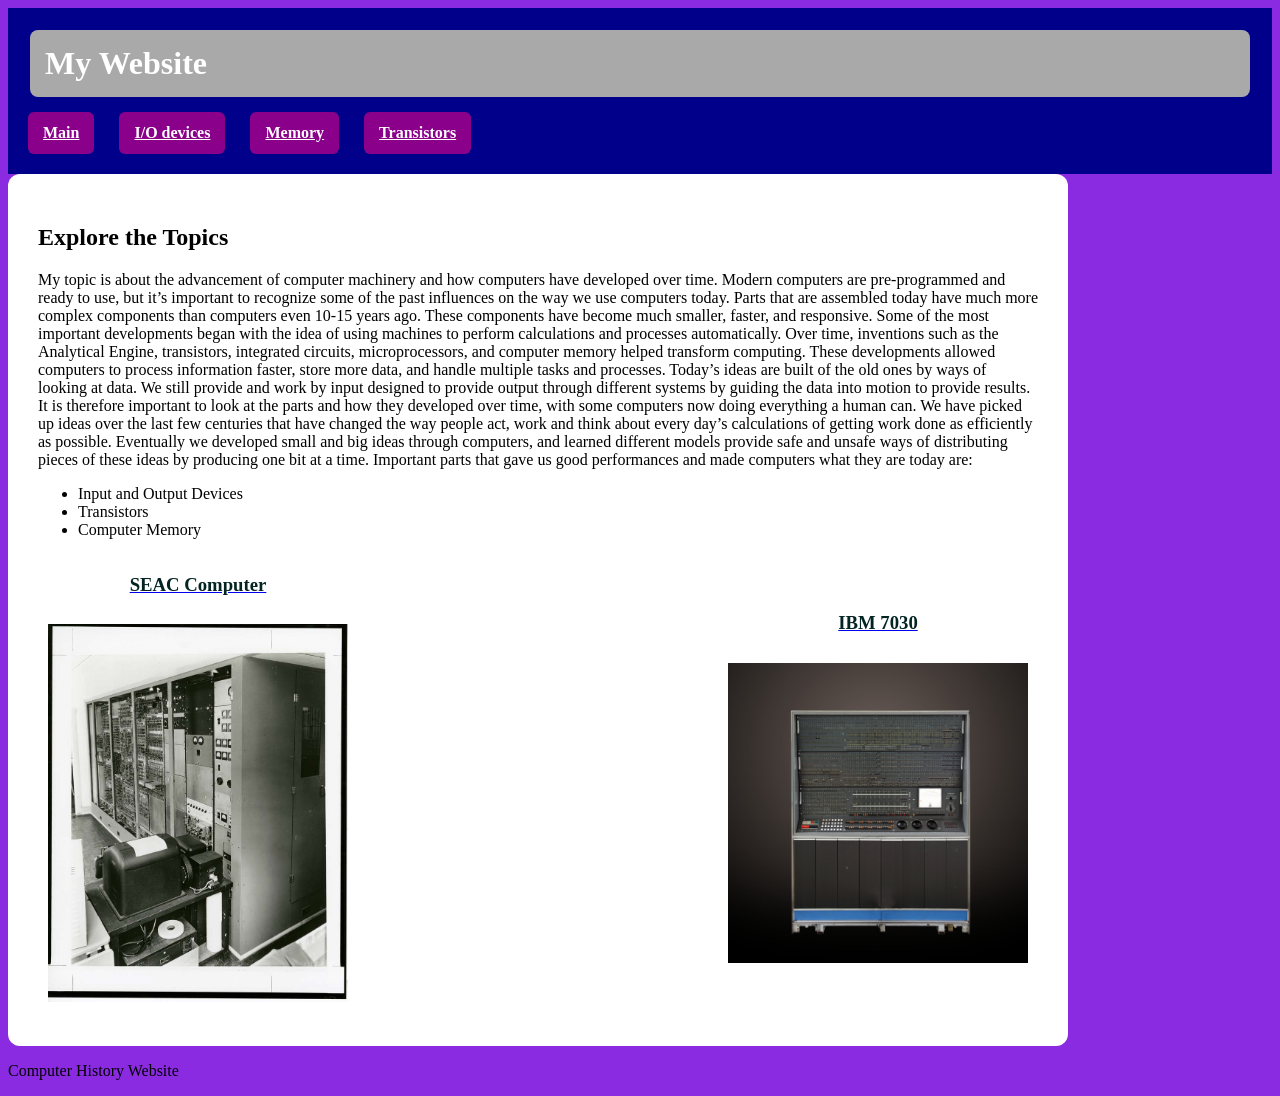
<file: index.html>
<!DOCTYPE html>
<html lang="en">
<head>
    <meta charset="UTF-8">
    <meta name="viewport" content="width=device-width, initial-scale=1.0">
    <title>Computers</title>
    <link rel = "stylesheet" href = "style.css">
</head>
<body>
    <header> 
    <h1>My Website</h1>
    <nav>
    <a href="index.html">Main </a>
    <a href="IOdevices.html">I/O devices</a>
    <a href="memory.html">Memory  </a>
    <a href="transistors.html">Transistors  </a>
  </nav>
  </header>
    
    <main>
        <h2>Explore the Topics</h2>
<p>My topic is about the advancement of computer machinery and
    how computers have developed over time.   Modern computers 
    are pre-programmed and ready to use, but it’s important to 
    recognize some of the past influences on the way we use 
    computers today.  Parts that are assembled today have much 
    more complex components than computers even 10-15 years ago. 
    These components have become much smaller, faster, and 
    responsive.  Some of the most important developments began 
    with the idea of using machines to perform calculations and 
    processes automatically. Over time, inventions such as the
    Analytical Engine, transistors, integrated circuits, 
    microprocessors, and computer memory helped transform 
    computing. These developments allowed computers to process
    information faster, store more data, and handle multiple 
    tasks and processes.  Today’s ideas are built of the old 
    ones by ways of looking at data. We still provide and work
    by input designed to provide output through different 
    systems by guiding the data into motion to provide results.
    It is therefore important to look at the parts and how 
    they developed over time, with some computers now doing
    everything a human can.  We have picked up ideas over 
    the last few centuries that have changed the way people 
    act, work and think about every day’s calculations of
    getting work done as efficiently as possible.  
    Eventually we developed small and big ideas through 
    computers, and learned different models provide safe 
    and unsafe ways of distributing pieces of these ideas 
    by producing one bit at a time.  Important parts that 
    gave us good performances and made computers what they
    are today are: </p>
    <ul>
        <li>Input and Output Devices</li>
        <li>Transistors</li>
        <li>Computer Memory</li>
        
    </ul><section class = "image-row"> 
    <a href = "https://en.wikipedia.org/wiki/SEAC_(computer)">
        <h3>SEAC Computer</h3>
    <img class = "computer-image"
    src = "images/seaccomputer.jpg"
    alt = "1950's computer">
    
    </a>
    <a href = "https://en.wikipedia.org/wiki/IBM_7030_Stretch">
        <h3>IBM 7030</h3>
    <img class = "computer-image"
    src = "images/Minicomputer.jpg"
    alt = "A supercomputer from 1960's">
    
    </a>
    </image-row>
    </section>
    </main>

    <footer>
        <p>Computer History Website</p>
    </footer>
    
</body>
</html>
</file>
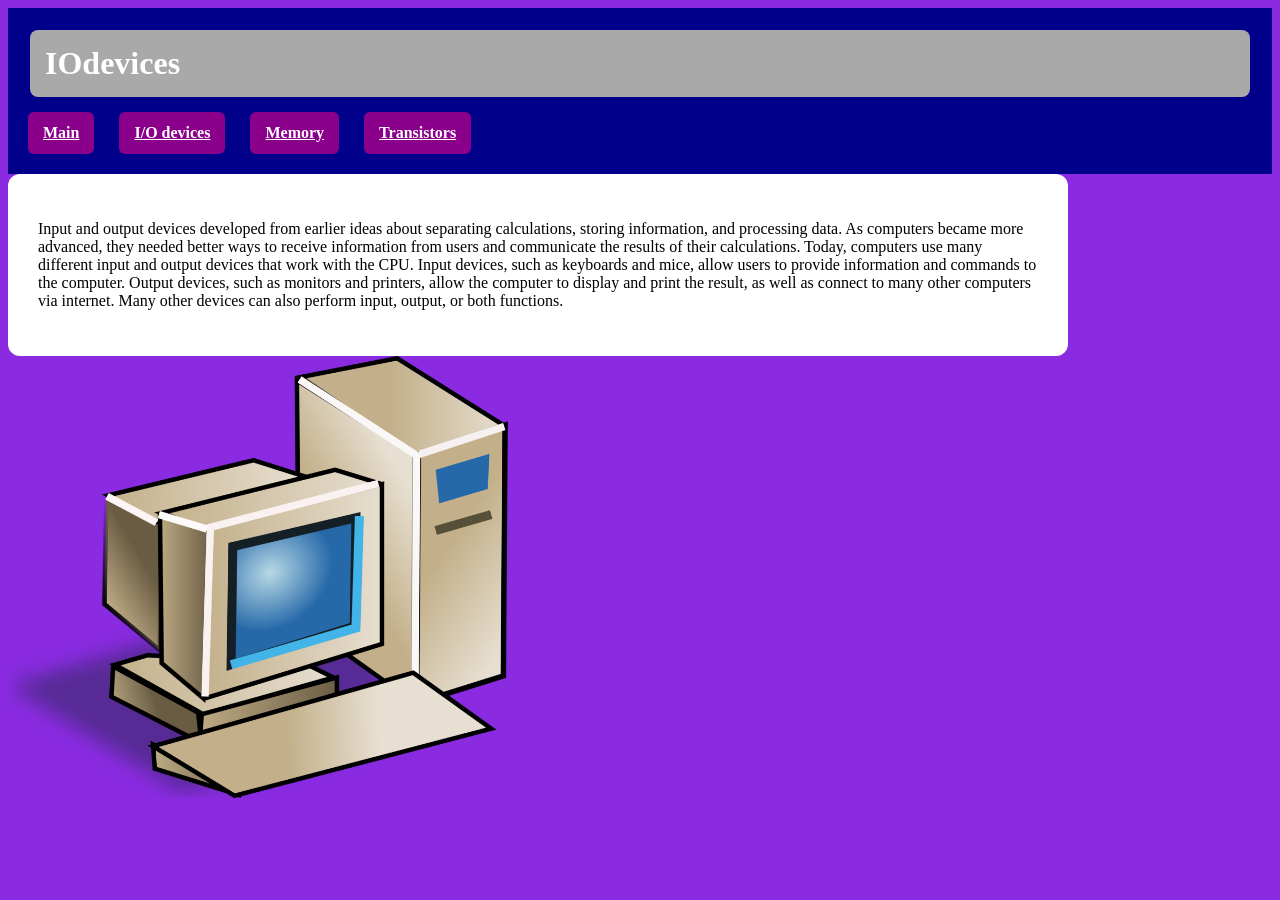
<file: IOdevices.html>
<!DOCTYPE html>
<html lang="en">
<head>
    <meta charset="UTF-8">
    <meta name="viewport" content="width=device-width, initial-scale=1.0">
    <title>IODevices</title>
    <link rel = "stylesheet" href = "style.css">
</head>
<body>
    <header> 
    <h1>IOdevices</h1>
    <nav>
    <a href="index.html">Main </a>
    <a href="IOdevices.html">I/O devices</a>
    <a href="memory.html">Memory  </a>
    <a href="transistors.html">Transistors  </a>
  </nav>
  </header>
  <main>
    <p>
    Input and output devices developed from earlier ideas about 
    separating calculations, storing information, and processing 
    data. As computers became more advanced, they needed better 
    ways to receive information from users and communicate the 
    results of their calculations.  Today, computers use many 
    different input and output devices that work with the CPU. 
    Input devices, such as keyboards and mice, allow users to 
    provide information and commands to the computer. Output 
    devices, such as monitors and printers, allow the computer to
    display and print the result, as well as connect to many 
    other computers via internet.  Many other devices can also 
    perform input, output, or both functions.

</p>
</main>
<img class = "computer-image2" 
src = "images/computer3.png"
alt = "">    
</body>
</html>
</file>
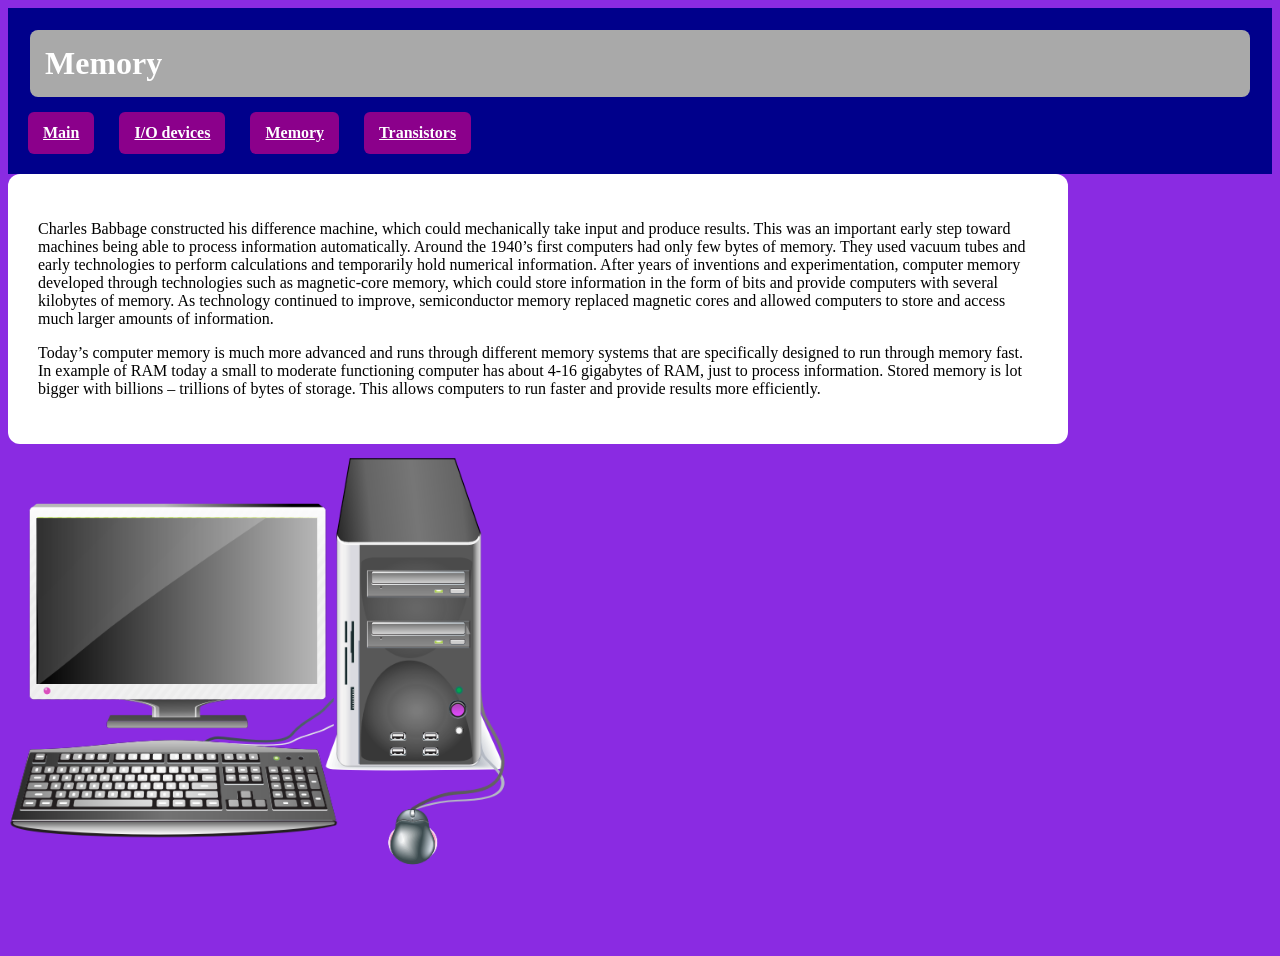
<file: memory.html>
<!DOCTYPE html>
<html lang="en">
<head>
    <meta charset="UTF-8">
    <meta name="viewport" content="width=device-width, initial-scale=1.0">
    <title>memory</title>
    <link rel = "stylesheet" href = "style.css">
</head>
<body>
    <header> 
    <h1>Memory</h1>
    <nav>
    <a href="index.html.html">Main </a>
    <a href="IOdevices.html">I/O devices</a>
    <a href="memory.html">Memory  </a>
    <a href="transistors.html">Transistors  </a>
  </nav>
  </header>
  <main>
    <p>
    Charles Babbage constructed his difference machine, which could
    mechanically take input and produce results.  This was an 
    important early step toward machines being able to process 
    information automatically.  Around the 1940’s first computers
    had only few bytes of memory.  They used vacuum tubes and 
    early technologies to perform calculations and 
    temporarily hold numerical information.
    After years of inventions and experimentation, computer memory 
    developed through technologies such as magnetic-core memory, which
    could store information in the form of bits and provide computers
    with several kilobytes of memory. As technology continued to 
    improve, semiconductor memory replaced magnetic cores and allowed
    computers to store and access much larger amounts of information.
    </p>
    <p>Today’s computer memory is much more advanced and runs through 
    different memory systems that are specifically designed to run 
    through memory fast.  In example of RAM today a small to moderate 
    functioning computer has about 4-16 gigabytes of RAM, just to 
    process information.  Stored memory is lot bigger with billions – 
    trillions of bytes of storage. This allows computers to run faster 
    and provide results more efficiently.</p>
    </main>

    <img class = "computer-image2"
    src = "images/computer1.png"
    alt = "">
    
</body>
</html>
</file>
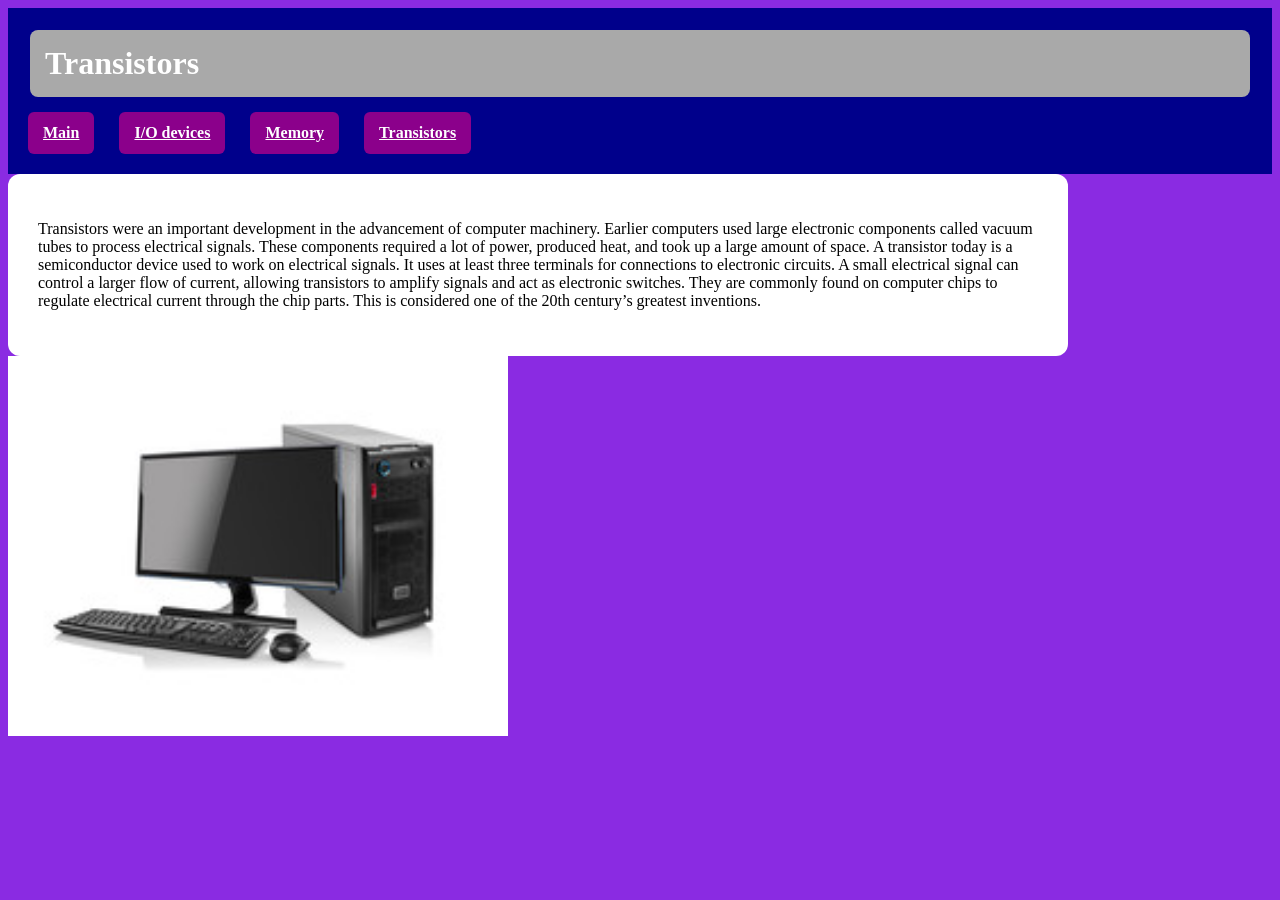
<file: transistors.html>
<!DOCTYPE html>
<html lang="en">
<head>
    <meta charset="UTF-8">
    <meta name="viewport" content="width=device-width, initial-scale=1.0">
    <title>transistors</title>
    <link rel = "stylesheet" href = "style.css">
</head>
<body>
    <header> 
    <h1>Transistors</h1>
    <nav>
    <a href="index.html">Main </a>
    <a href="IOdevices.html">I/O devices</a>
    <a href="memory.html">Memory  </a>
    <a href="transistors.html">Transistors  </a>
  </nav>
  </header>
  <main>
    <p>
    Transistors were an important development in the advancement of
    computer machinery. Earlier computers used large electronic 
    components called vacuum tubes to process electrical signals.
    These components required a lot of power, produced heat, and
    took up a large amount of space.
    A transistor today is a semiconductor device used to work on 
    electrical signals.  It uses at least three terminals for 
    connections to electronic circuits.  A small electrical signal
    can control a larger flow of current, allowing transistors to
    amplify signals and act as electronic switches.  They are 
    commonly found on computer chips to regulate electrical 
    current through the chip parts.  This is considered one of 
    the 20th century’s greatest inventions.  
</p>
    </main>
    <img class = "computer-image2"
    src = "images/computer2.jpg"
    alt = "">
</body>
</html>
</file>
<file: style.css>
h1 {
    background-color: darkgrey;
    margin: 2px 2px 15px 2px;
    padding: 15px;
    border-radius: 8px;
}
header {
    background-color: darkblue;
    color: white;
    padding: 20px;
}
body { 
    background-color: blueviolet;
}
.image-row {
    display: flex;
    justify-content: space-between;
    align-items: center;
}
.computer-image {
    width: 300px;
    height: auto;
    margin: 10px;
}
.computer-image2 {
    width: 500px;
    height: auto;
}

nav a {
    color: white;
    background-color: darkmagenta;
    padding: 12px 15px;
    border-radius: 6px;
    font-weight: bold;
}
nav {
    display: flex;
    gap: 25px;
}
main {
    max-width: 1000px;
    padding: 30px;
    background-color: white;
    border-radius: 12px;
}
h3 {
    text-align: center;
    color: rgb(4, 36, 36);
}
</file>
